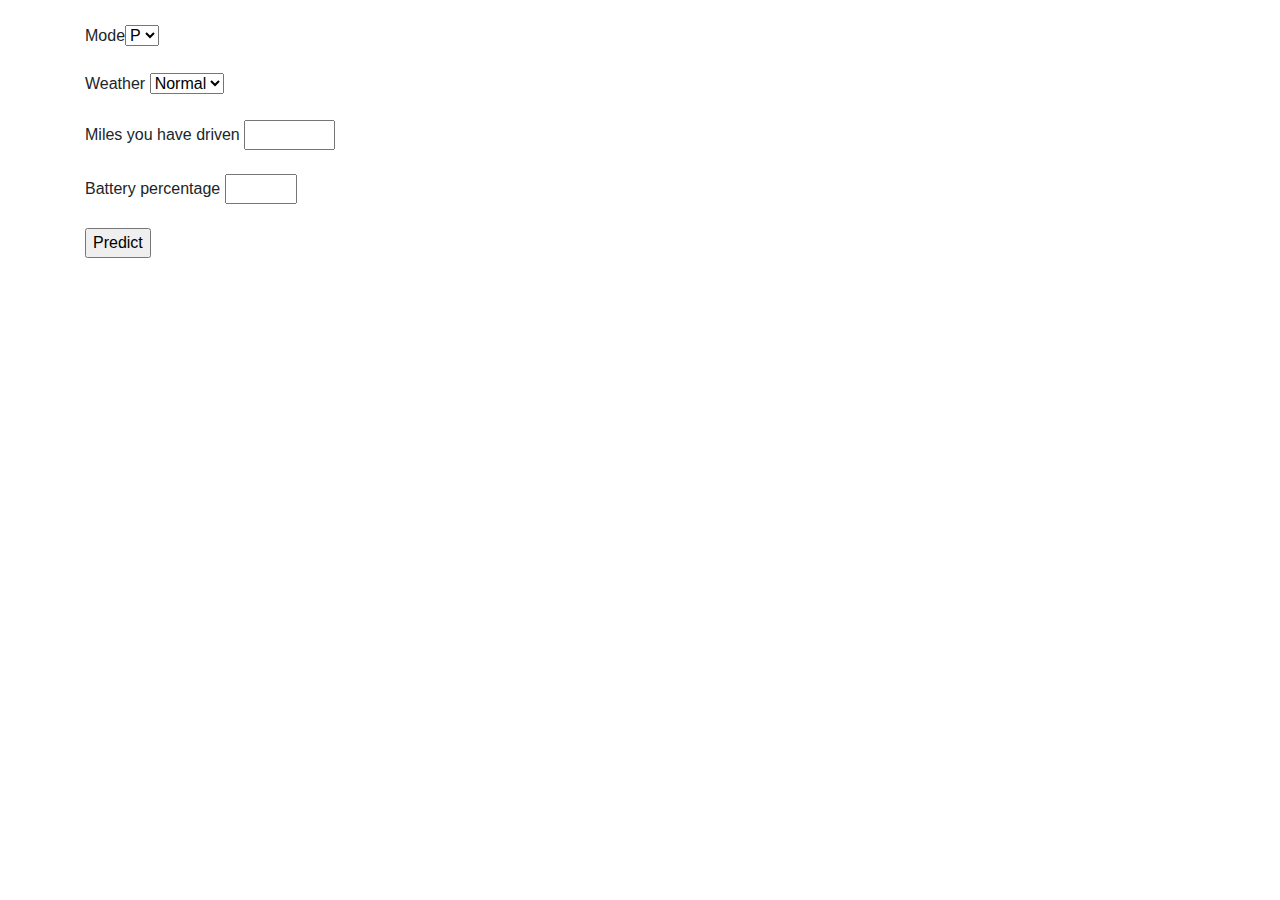
<file: templates/index.html>
<!DOCTYPE html>
<html lang="en">

  <head>
    <meta charset="UTF-8" />
    <meta http-equiv="X-UA-Compatible" content="IE=edge" />
    <meta name="viewport" content="width=device-width, initial-scale=1, shrink-to-fit=no">
    <link rel="stylesheet" href="https://maxcdn.bootstrapcdn.com/bootstrap/4.0.0/css/bootstrap.min.css">
    <script src="https://ajax.googleapis.com/ajax/libs/jquery/3.5.1/jquery.min.js"></script>
    <script src="https://maxcdn.bootstrapcdn.com/bootstrap/3.4.1/js/bootstrap.min.js"></script>
  </head>

  <body>
    <div class="container">
      <div class="div2">

        <form action="/predict" method = "POST">
        <br>Mode<select name="Mode">
            <option value="Parking">P</option>
           <option value="Driving">D</option>
          </select></br>
  
         <br>Weather <select name="Weather">
           <option value="normal">Normal</option>
           <option value="cold">Cold</option>
           <option value="hot">Hot</option>
         </select></br>

         <br>Miles you have driven <input type = "number" name = "Miles" min="0" max="50000"/></br>
         <br>Battery percentage <input type = "number" name = "Battery" min="0" max="100"/></br>
         <br><input type = "submit" value = "Predict" /></br>
        </form>

        <br />


      </div>
    </div>
  </body>
</html>
</file>
